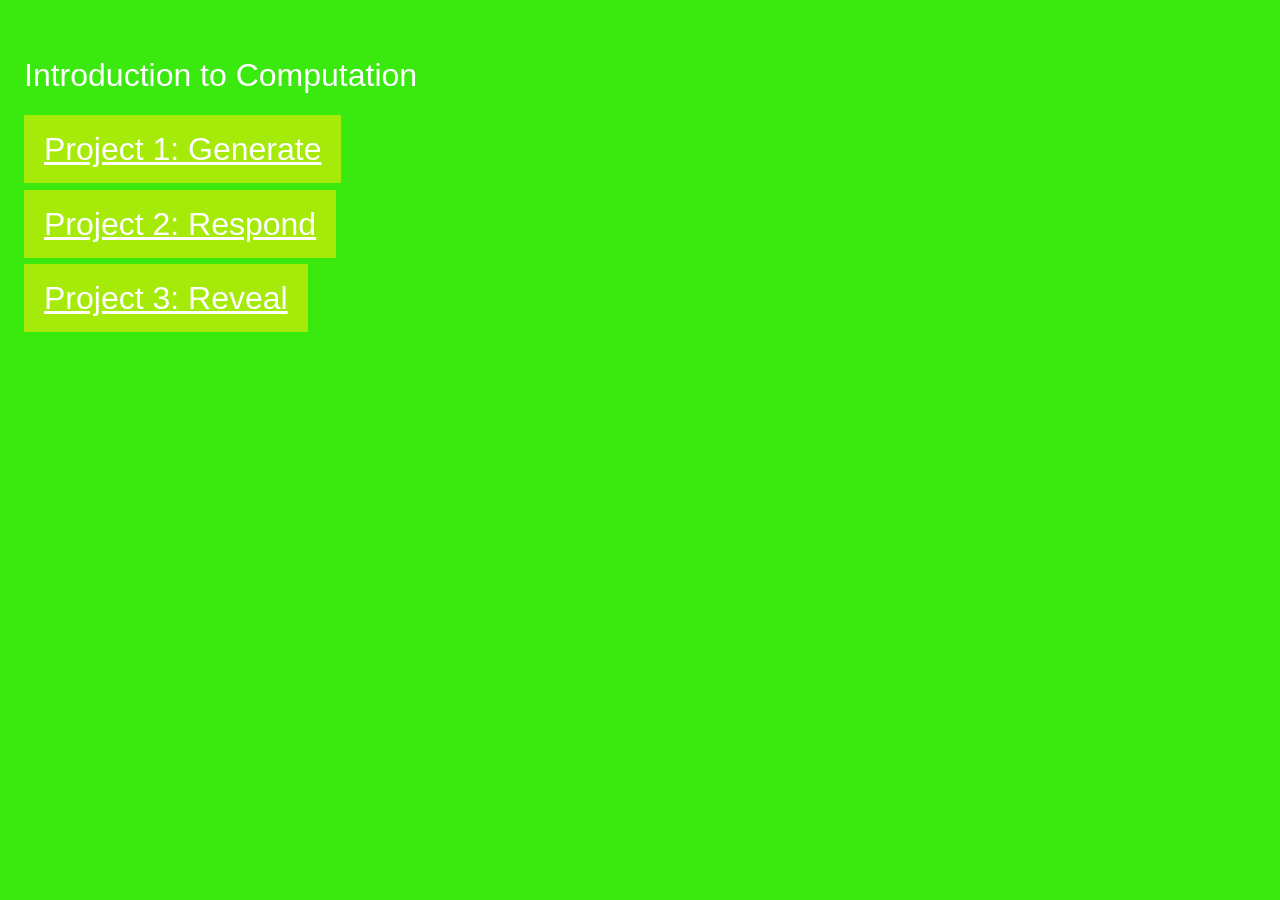
<file: index.html>
<!DOCTYPE html>
<html lang="en">
<head>
  <meta charset="UTF-8">
  <meta name="viewport" content="width=device-width, initial-scale=1.0">
  <title>My Computational Projects</title>

  <!-- Link this HTML file to the CSS file in the same folder. -->
  <link rel="stylesheet" href="style.css">
</head>
<body>
  <main>
 
    <h2>Introduction to Computation</h2>

  <nav aria-label="Projects">

  <h2>
    <a href="generate/index.html">Project 1: Generate</a>
  </h2>

  <h2>
    <a href="respond/index.html">Project 2: Respond</a>
  </h2>

  <h2>
    <a href="reveal/index.html">Project 3: Reveal</a>
  </h2>

</nav>
  </main>
</body>
</html>
</file>
<file: style.css>
/* Include padding and borders in each element's width. */

/* Set the page's font, colors, and spacing. */
body {
  margin: 0;
  padding: 24px 24px;
  font-family: Arial, sans-serif;
  line-height: 1.5;
  /*background-image: url("background.jpg");*/
  background-color: rgb(58, 234, 14);
  color: white;
}

/* Keep the content centered and easy to read. */
main {
  max-width: 600px;
}

h2 {
  font-size: 32px;
  font-weight:300;
}

nav {
  gap: 16px;
  margin-top: 16px;
}

/* Style each project link. */
a {
  padding: 16px 20px;
  color: white;
  background-color: rgb(166, 234, 9);
  
}

/* Change colors when hovering or navigating with the keyboard. */
a:hover,
a:focus-visible {
  background-color: rgb(18, 18, 99);
  color:white;
  text-decoration: underline;
}
</file>
